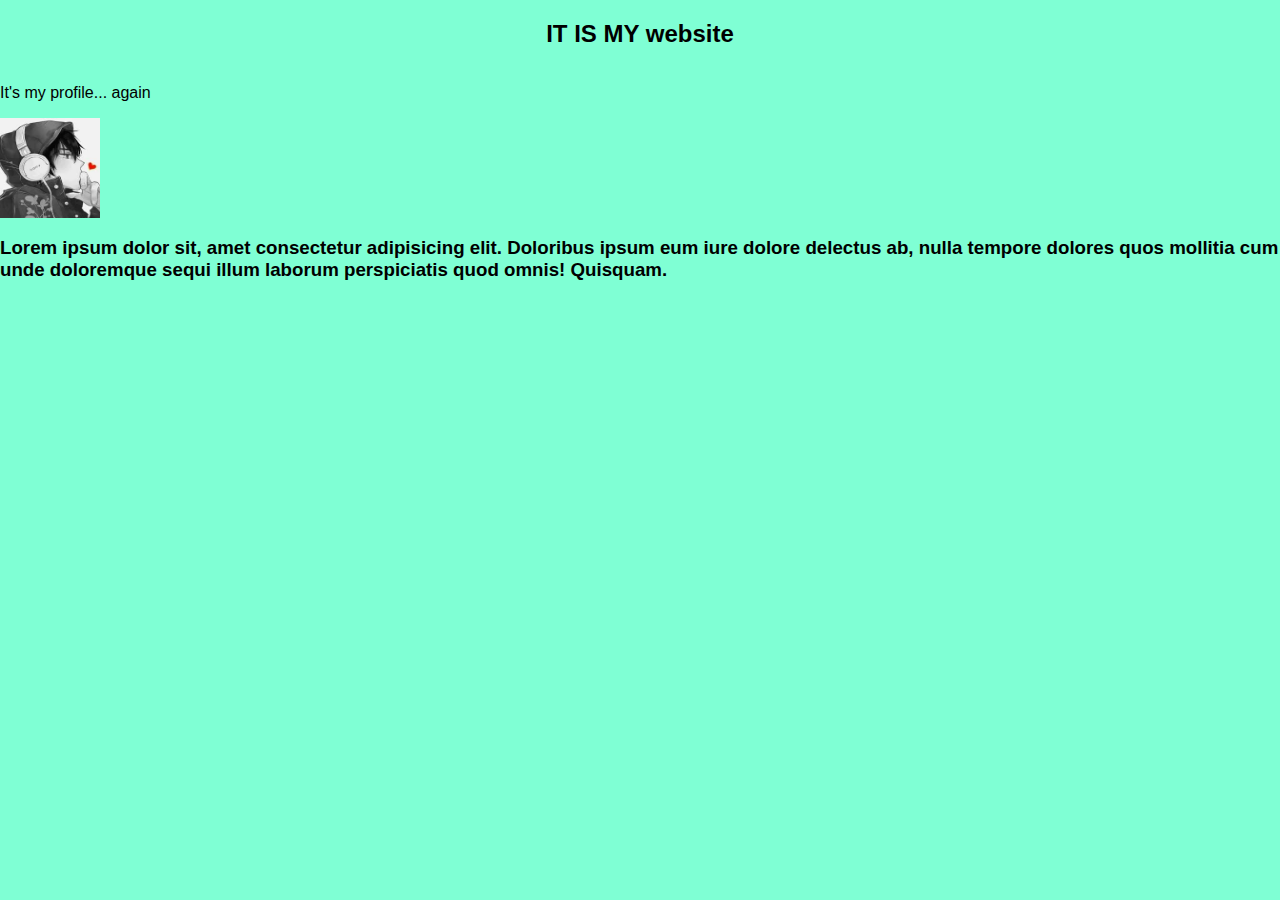
<file: index.html>
<!DOCTYPE html>
<html lang="en">
    <head>
        <meta charset="UTF-8">
        <meta name="viewport" content="width=device-width, initial-scale=1.0">
        <title>My profile</title>
        <link rel="stylesheet" href="style.css">
    </head>
    <body>
        <h2>IT IS MY website</h2>
        <p>It's my profile... again</p>
        <img src="images.jpg" height="100px" width="100px">
        <h3>Lorem ipsum dolor sit, amet consectetur adipisicing elit. Doloribus ipsum eum iure dolore delectus ab, nulla tempore dolores quos mollitia cum unde doloremque sequi illum laborum perspiciatis quod omnis! Quisquam.</h3>
    </body>
</html>
</file>
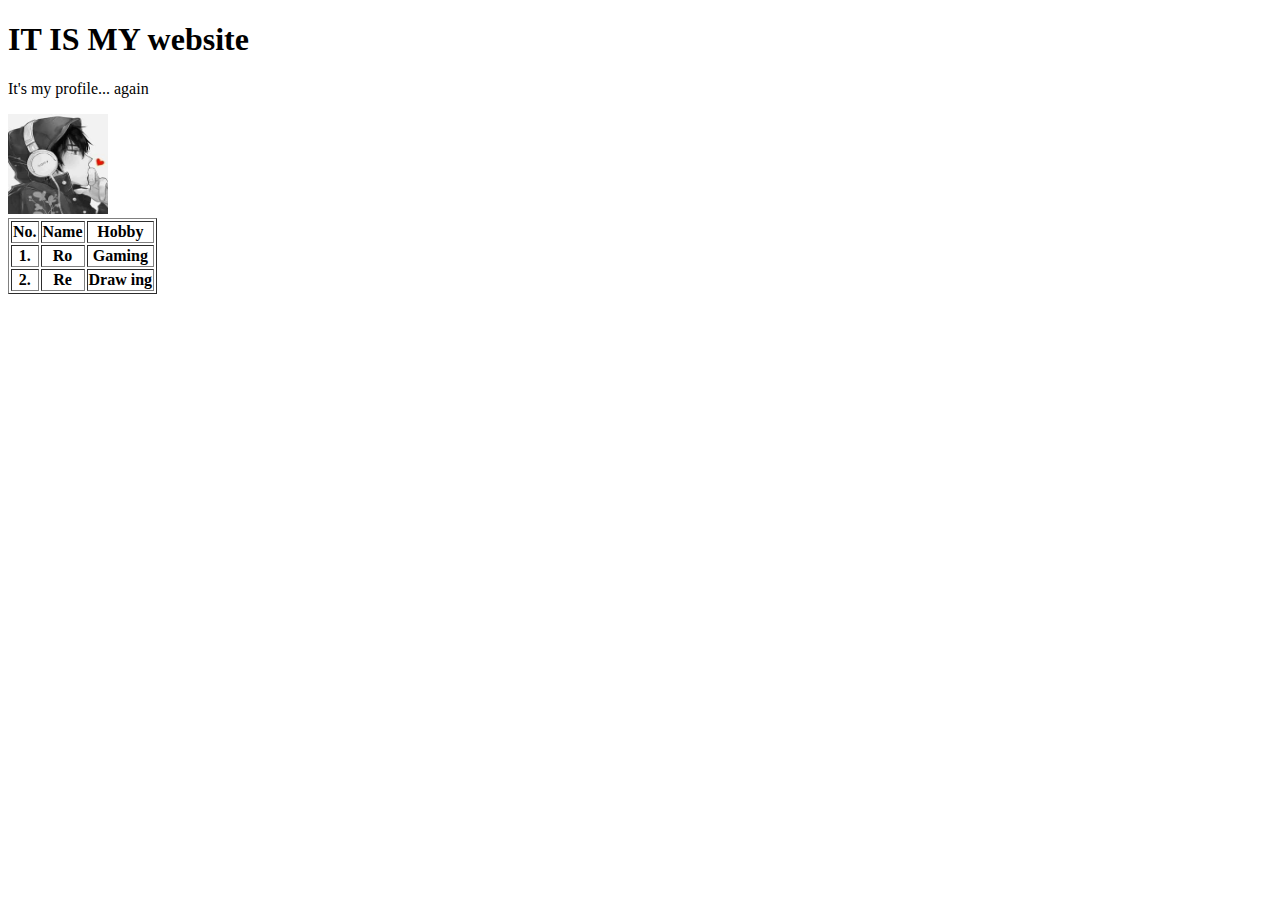
<file: Training.html>
<!DOCTYPE html>
<html>
    <head>
        <title>belajar website lagi</title>
    </head>
    <body>
        <h1>IT IS MY website</h1>
        <p>It's my profile... again</p>
        <img src="images.jpg" height="100px" width="100px">
        <table border>
            <tr>
                <th>No.</th>
                <th>Name</th>
                <th>Hobby</th>
            </tr>
            <tr>
                <th>1.</th>
                <th>Ro</th>
                <th>Gaming</th>
            </tr>
            <tr>
                <th>2.</th>
                <th>Re</th>
                <th>Draw    ing</th>
            </tr>
        </table>
    </body>
</html>
</file>
<file: style.css>
html,body{
    height: 100%;
    margin: 0;
}

body {
    display: flex;
    flex-direction: column;
    background-color:aquamarine;
    font-family: Arial, Helvetica, sans-serif;
}

.wrapper{
    flex: 1;
    display: flex;
    justify-content: center;
    align-items: center;
}

.content p {
    font-size: 150px;
    display: block;
    margin: 0 auto;
}

h2 {
    text-align: center;
    margin: 20px 0;
}
</file>
